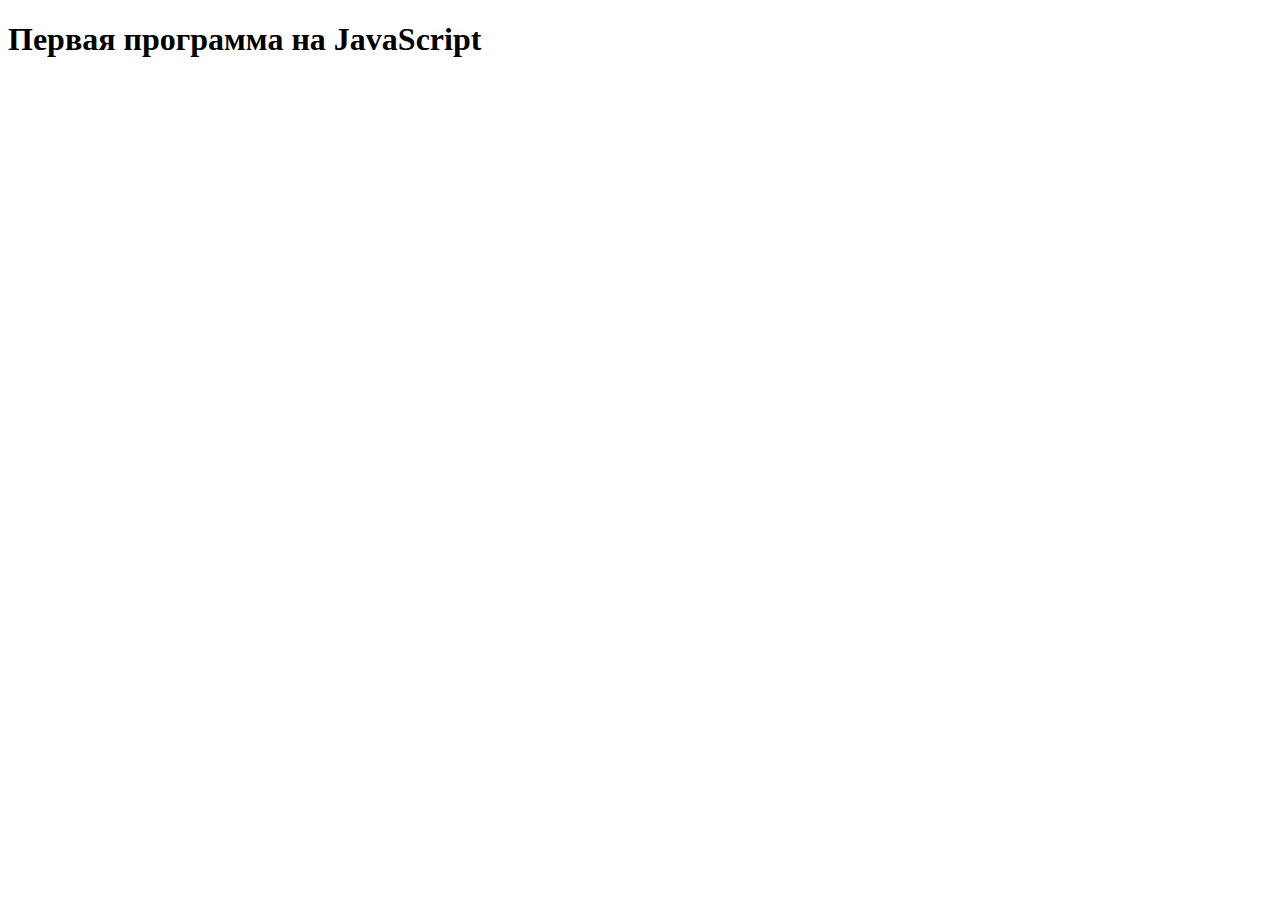
<file: 1/index.html>
<!DOCTYPE html>
<html>
  <head>
    <meta charset="utf-8">
    <title>Первая программа на JavaScript</title>
    <script src="hello.js"></script>
  </head>
  <body>
    <h1>Первая программа на JavaScript</h1>

  </body>
</html>
</file>
